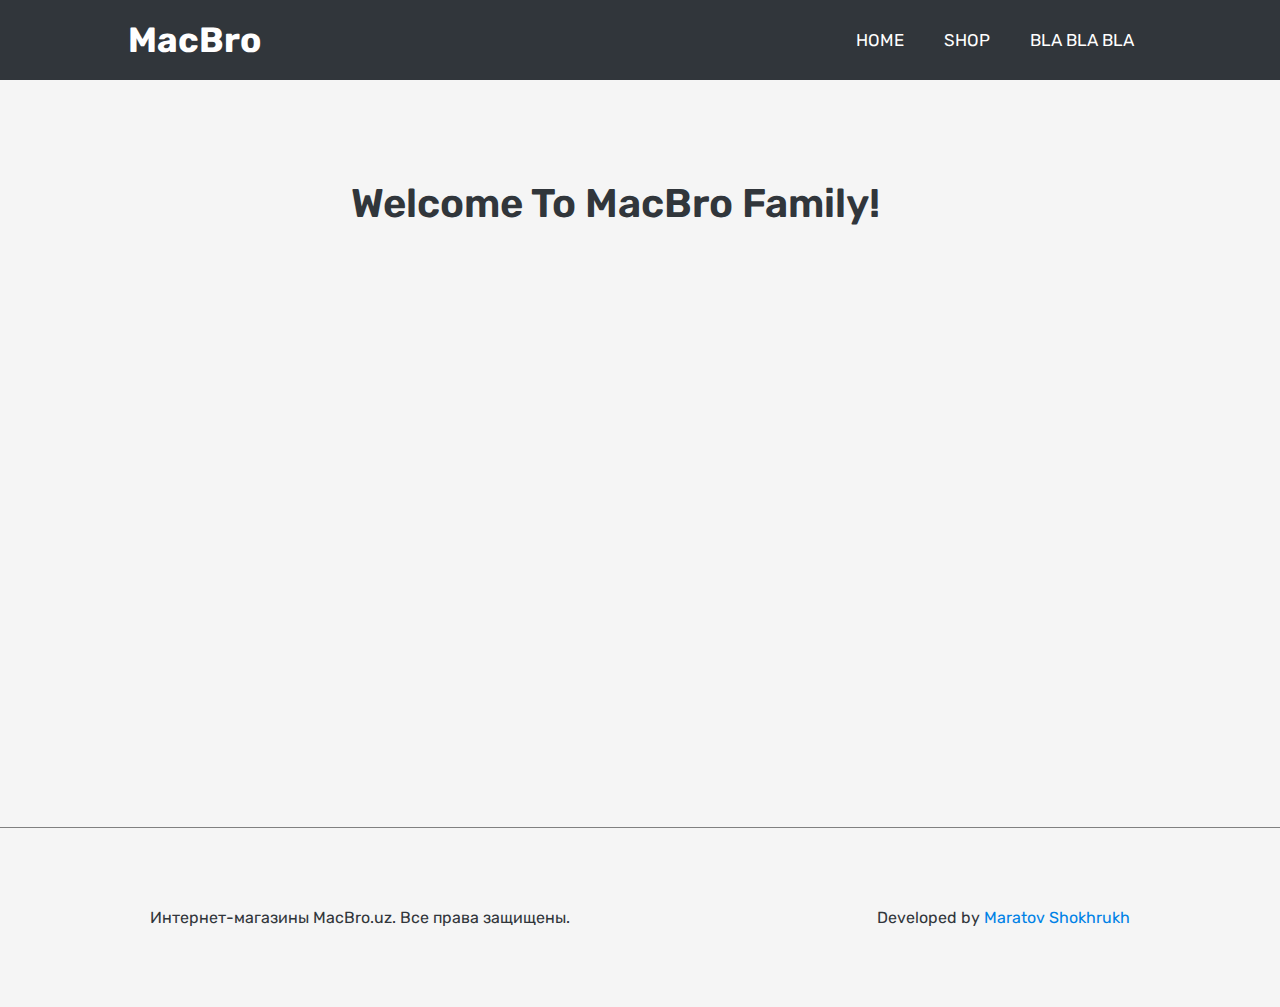
<file: 9-dars(2)/index.html>
<!DOCTYPE html>
<html lang="en">
<head>
    <meta charset="UTF-8">
    <meta name="viewport" content="width=device-width, initial-scale=1.0">
    <title>Home</title>
    <link rel="stylesheet" href="index.css">
    <link
      rel="stylesheet"
      href="https://cdnjs.cloudflare.com/ajax/libs/font-awesome/6.2.0/css/all.min.css"
      integrity="sha512-xh6O/CkQoPOWDdYTDqeRdPCVd1SpvCA9XXcUnZS2FmJNp1coAFzvtCN9BmamE+4aHK8yyUHUSCcJHgXloTyT2A=="
      crossorigin="anonymous"
      referrerpolicy="no-referrer">

      <link 
      rel="preconnect" href="https://fonts.googleapis.com">
<link rel="preconnect" href="https://fonts.gstatic.com" crossorigin>
<link href="https://fonts.googleapis.com/css2?family=Roboto:wght@300;400;500;700;900&family=Rubik:wght@300;400;500;600;700;800;900&display=swap" rel="stylesheet">
</head>
<body>
    <nav>
        <div class="container">
            <input type="checkbox" id="check">
            <label for="check" class="checkbtn">
                <i class="fa-solid fa-bars"></i>
            </label>
            <label class="logo">MacBro</label>
            <ul>
                <li><a class="active" href="index.html">Home</a></li>
                <li><a href="shop.html">Shop</a></li>
                <li><a href="blablabla.html">Bla Bla Bla</a></li>
            </ul>
        </div>
    </nav>
    <h1>Welcome To MacBro Family!</h1>
    <header>
    <div class="card5">
    </div>
    </header>
    
    <footer>
        <div class="card6">
          <p class="p1">Интернет-магазины MacBro.uz. Все права защищены.</p>
          <p class="p2">Developed by <span>Maratov Shokhrukh</span></p>
        </div>
    </footer>
    
    
</body>
</html>
</file>
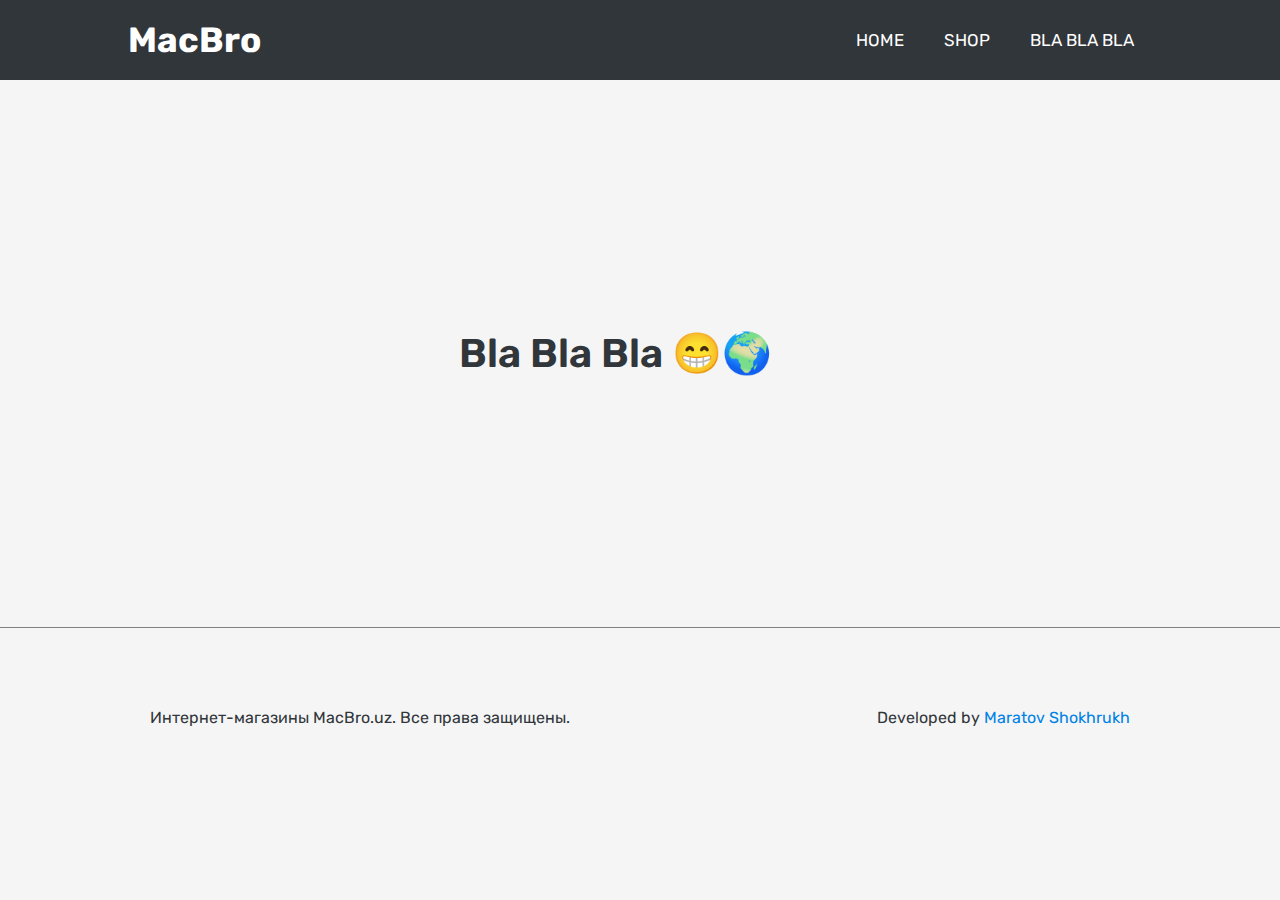
<file: 9-dars(2)/blablabla.html>
<!DOCTYPE html>
<html lang="en">
<head>
    <meta charset="UTF-8">
    <meta name="viewport" content="width=device-width, initial-scale=1.0">
    <title>Bla Bla Bla</title>
    <link rel="stylesheet" href="index.css">

    <link
    rel="stylesheet"
    href="https://cdnjs.cloudflare.com/ajax/libs/font-awesome/6.2.0/css/all.min.css"
    integrity="sha512-xh6O/CkQoPOWDdYTDqeRdPCVd1SpvCA9XXcUnZS2FmJNp1coAFzvtCN9BmamE+4aHK8yyUHUSCcJHgXloTyT2A=="
    crossorigin="anonymous"
    referrerpolicy="no-referrer">

    <link 
      rel="preconnect" href="https://fonts.googleapis.com">
<link rel="preconnect" href="https://fonts.gstatic.com" crossorigin>
<link href="https://fonts.googleapis.com/css2?family=Roboto:wght@300;400;500;700;900&family=Rubik:wght@300;400;500;600;700;800;900&display=swap" rel="stylesheet">

</head>
<body>
    <nav>
       
        <div class="container">
            <input type="checkbox" id="check">
            <label for="check" class="checkbtn">
                <i class="fa-solid fa-bars"></i>
            </label>
            <label class="logo">MacBro</label>
       
        <ul>
            <li><a class="active" href="index.html">Home</a></li>
            <li><a href="shop.html">Shop</a></li>
            <li><a href="blablabla.html">Bla Bla Bla</a></li>
        </ul>
    </nav>
   
    <div class="h11">
        <h1>Bla Bla Bla 😁🌍</h1>
    </div>

    <footer>
        <div class="card6">
          <p class="p1">Интернет-магазины MacBro.uz. Все права защищены.</p>
          <p class="p2">Developed by <span>Maratov Shokhrukh</span></p>
        </div>
    </footer>

</body>
</html>
</file>
<file: 9-dars(2)/index.css>
* {
    padding: 0;
    margin: 0;
    box-sizing: border-box;
font-family: 'Roboto', sans-serif;
font-family: 'Rubik', sans-serif;
}

body{
  background-color: whitesmoke;
}

.ota-div {
    width: 100%;
    padding: 40px;
    display: grid;
    grid-template-columns: repeat(5, 1fr);
    gap: 10px;
}

header{
    background: url("https://cdn.macbro.uz/macbro/8edef17b-e87b-4ac4-94e6-4bb822b94817")
    no-repeat center center/cover;
    width: 80%;
    height: 500px;
    margin: 50px 150px;
    border-radius: 20px;
}

.card5{
  width: 100%;
  height: 550px;
  margin-right: 50px;
  
}

.card {
    width: 100%;
    height: 200px;
    background-color: black;
}

nav{
    background: #31363b;
    width: 100%;
    height: 80px;
    position: sticky;
    top: 0;
    left: 0;
    right: 0;
    z-index: 99;
  }
  .container {
    width: 80%;
    margin: 0 auto;
  }
  .logo {
    color: #fff;
    font-size: 35px;
    line-height: 80px;
    font-weight: bold;
    list-style: none;
    text-decoration: none;
  }
  
h1{
  font-weight: 600;
  font-size: 40px;
  text-align: center;
  padding-right: 50px;
  padding-top: 100px;
  color: #31363b;
}

  nav ul {
    float: right;
    gap: 50px;
  }
  nav ul li {
    display: inline-block;
    line-height: 80px;
    margin: 0 5px;
  }
  nav ul li a {
    color: #fff;
    font-size: 17px;
    text-transform: uppercase;
    padding: 7px 13px;
    border-radius: 3px;
    text-decoration: none;
  }

  a:hover {
    text-decoration: underline;
    transition: 0.5s;
  }
  
  .checkbtn {
    font-size: 30px;
    color: #fff;
    float: right;
    line-height: 80px;
    cursor: pointer;
    display: none;
  }
  #check {
    display: none;
  }

.card6{
  width: 100%;
  border-top: 1px solid gray;
  height: max-content;
  display: flex;
  justify-content: space-between;
  align-items: center;
}

.p1{
  color: #31363b;
  padding: 80px 150px;
}

.p2{
  color: #31363b;
  padding: 80px 150px;
}

.p2 span{
  color: #0082e6;
}

.parent-div{
  display: grid;
  grid-template-columns: repeat(4, 1fr);
  margin: 100px 200px;
}

.card7{
  width: 100%;
  height: 450px;
  border: 1px solid rgb(208, 208, 208);
  background-color: #ffffff;
  cursor: pointer;
}

.card7 img{
  width: 100%;
  height: 250px;
  object-fit: contain;
}

.card7 p{
  font-weight: 400;
  font-size: 16px;
  color: #31363b;
  text-align: center;
  padding-bottom: 50px;
  padding-top: 50px;
  }

.card7 b{
  font-weight: 600;
  font-size: 16px;
  color: #31363b;
  padding-left: 30%;
}

.h11{
  padding-top: 150px;
  padding-bottom: 250px;
}

  @media all and (max-width: 952px) {
    .container {
      width: 90%;
      margin: 0 auto;
    }
    .logo {
      font-size: 30px;
    }
    nav ul li a {
      font-size: 16px;
    }
  }
  @media all and (max-width: 858px) {
    .container {
      width: 100%;
      padding: 0 30px;
    }
    .checkbtn {
      display: block;
    }
    ul {
      position: fixed;
      width: 100%;
      height: 100vh;
      background: #2c3e50;
      top: 80px;
      left: -100%;
      text-align: center;
      transition: all 0.9s;
    }
    nav ul li {
      display: block;
      margin: 50px 0;
      line-height: 30px;
    }
    nav ul li a {
      font-size: 20px;
    }
    a:hover .active {
      background: none;
      color: #0082e6;
    }
    #check:checked ~ ul {
      left: 0;
    }
    nav {
      position: sticky;
      top: 0;
    }
  }

@media all and (max-width: 1147px) {
    .ota-div {
        width: 100%;
        padding: 40px;
        display: grid;
        grid-template-columns: repeat(3, 1fr);
         gap: 10px;
    }

    header{
      background: url("https://cdn.macbro.uz/macbro/8edef17b-e87b-4ac4-94e6-4bb822b94817")
      no-repeat center center/cover;
      width: 80%;
      height: 500px;
      margin: 50px 100px;
      border-radius: 20px;
  }

    .card {
        background-color: green;
    }

    .card6{
      width: 100%;
      border-top: 1px solid gray;
      height: max-content;
      display: flex;
      justify-content: space-between;
      align-items: center;
    }
    
    .p1{
      color: #31363b;
      padding: 30px 70px;
    }
    
    .p2{
      color: #31363b;
      padding: 30px 70px;
    }
    
    .p2 span{
      color: #0082e6;
    }
    
    .parent-div{
      display: grid;
      grid-template-columns: repeat(3, 1fr);
      margin: 100px 80px;
    }
    
    .card7{
      width: 100%;
      height: 400px;
      border: 1px solid rgb(208, 208, 208);
      background-color: #ffffff;
      cursor: pointer;
    }
    
    .card7 img{
      width: 100%;
      height: 250px;
      object-fit: contain;
    }
    
    .card7 p{
      font-weight: 400;
      font-size: 16px;
      color: #31363b;
      text-align: center;
      padding-bottom: 40px;
      padding-top: 40px;
      }
    
    .card7 b{
      font-weight: 600;
      font-size: 16px;
      color: #31363b;
      padding: auto;
    }

    .h11{
      padding-top: 100px;
      padding-bottom: 180px;
    }

}



@media all and (max-width: 768px) {
    .ota-div {
        width: 100%;
        padding: 40px;
        display: grid;
        grid-template-columns: repeat(2, 1fr);
        gap: 10px;
    }

    header{
      background: url("https://cdn.macbro.uz/macbro/1bfffc3a-bc1d-4336-a80a-efc2bd3fee73")
      no-repeat center center/cover;
      width: 80%;
      height: 500px;
      margin: 50px 80px;
      border-radius: 20px;
  }

    .card {
        background-color: grey;
    }

    .parent-div{
      display: grid;
      grid-template-columns: repeat(2, 1fr);
      margin: 50px 50px;
    }
    
    .card7{
      width: 100%;
      height: 380px;
      border: 1px solid rgb(208, 208, 208);
      background-color: #ffffff;
      cursor: pointer;
    }
    
    .card7 img{
      width: 100%;
      height: 250px;
      object-fit: contain;
    }
    
    .card7 p{
      font-weight: 400;
      font-size: 16px;
      color: #31363b;
      text-align: center;
      padding-bottom: 30px;
      padding-top: 30px;
      }
    
    .card7 b{
      font-weight: 600;
      font-size: 16px;
      color: #31363b;
      padding: auto;
    }

}
</file>
